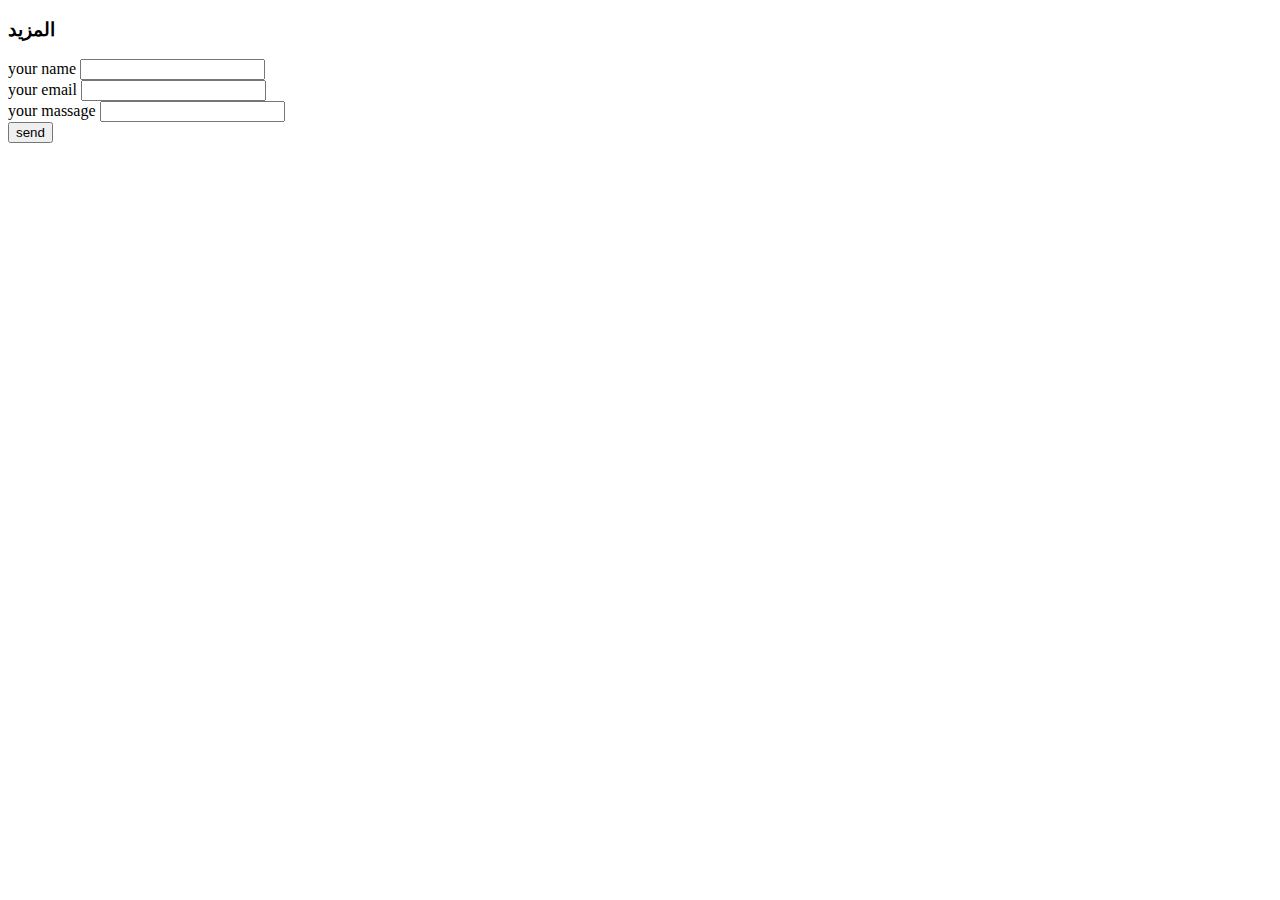
<file: contact.html>
<!DOCTYPE html>
<html lang="en">
<head>
    <meta charset="UTF-8">
    <meta name="viewport" content="width=device-width, initial-scale=1.0">
    <title>contact info
    </title>
</head>
<body>
    <h3>المزيد</h3>
    <label for="">your name</label>
    <input type="text">
    <br>
    <label for="">your email</label>
    <input type="text">
    <br>
    <label for="">your massage</label>
    <input type="text">
    <br>
    <input type="submit" value="send">
 </form>   
</html>
</file>
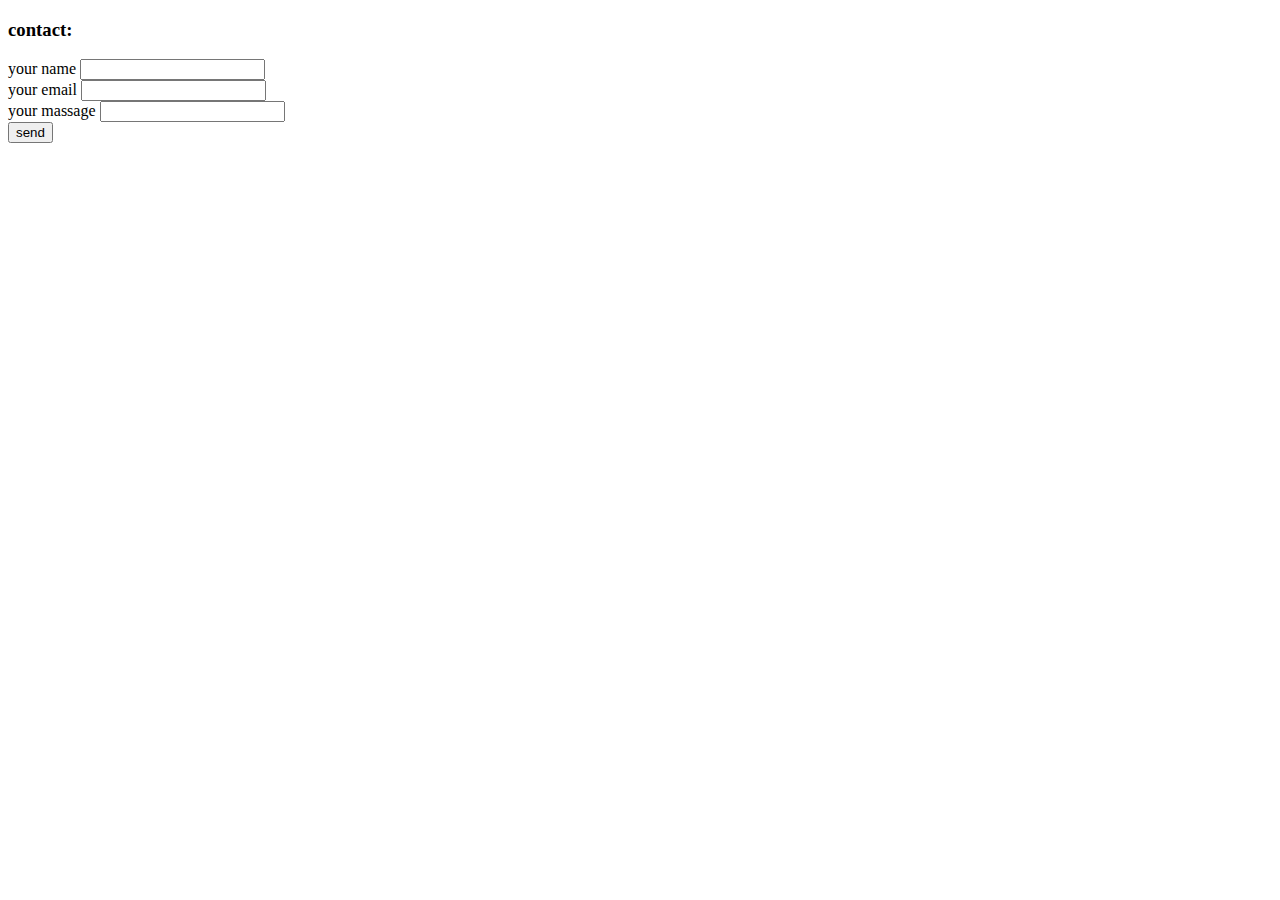
<file: corses.html>
<!DOCTYPE html>
<html lang="en">
<head>
    <meta charset="UTF-8">
    <meta name="viewport" content="width=device-width, initial-scale=1.0">
    <title>courses</title>
</head>
<body>
    <h3>contact:</h3>
    <form action="mail to omarelsheimy2014@gmail.com">
       <label for="">your name</label>
       <input type="text">
       <br>
       <label for="">your email</label>
       <input type="text">
       <br>
       <label for="">your massage</label>
       <input type="text">
       <br>
       <input type="submit" value="send">
    </form>       
</body>
</html>
</file>
